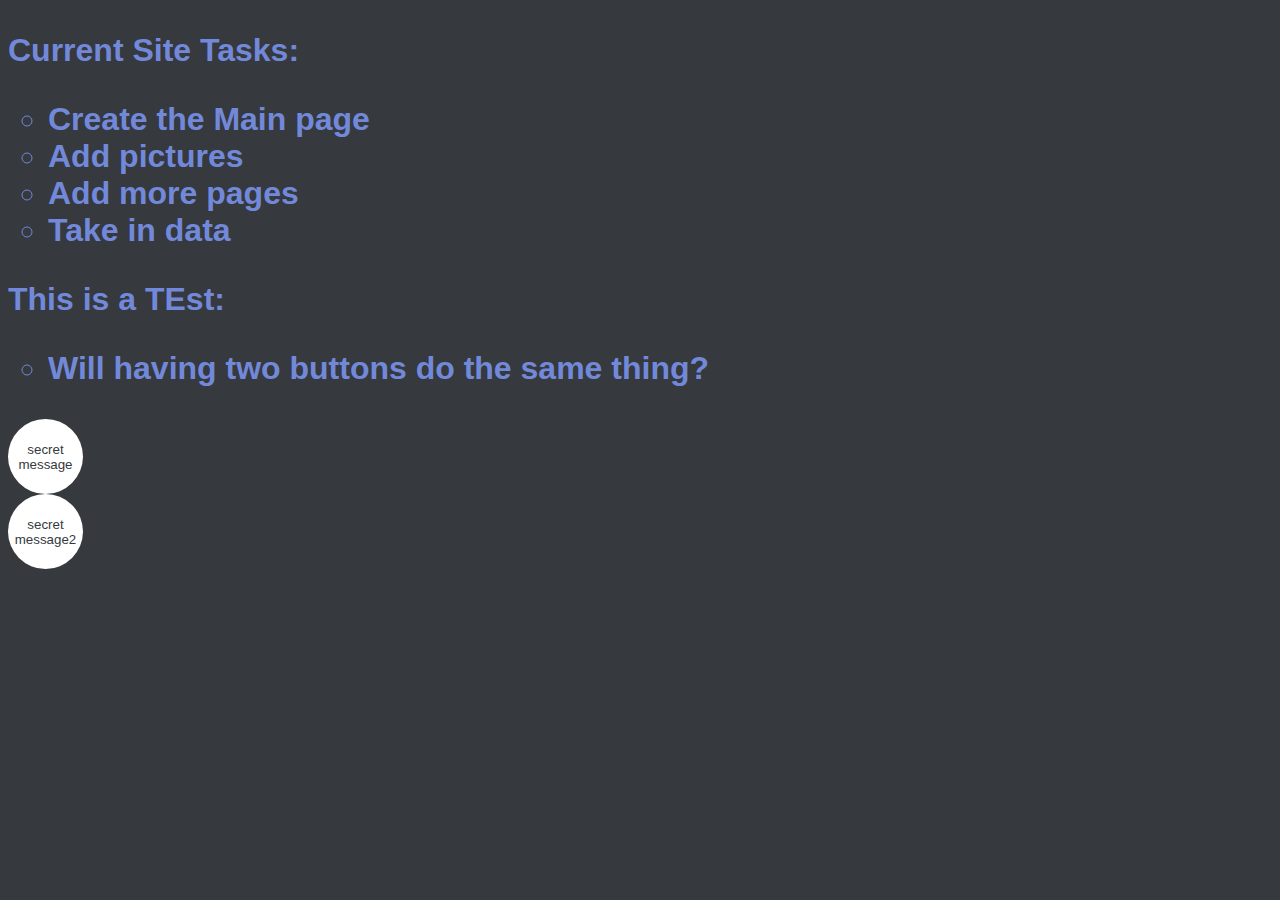
<file: index.html>
<!DOCTYPE html>
<html lang="en">
<head>
    <meta charset="UTF-8">
    <meta http-equiv="X-UA-Compatible" content="IE=edge">
    <meta name="viewport" content="width=device-width, initial-scale=1.0">
    <title>Silly Silicone</title>
        <link rel="icon" href="https://cdn-icons-png.flaticon.com/512/2427/2427804.png">
        <link rel="stylesheet" href="main.css">
</head>

<body class="dark-theme">
    <h1>
        <p id="msg">Current Site Tasks:</p>
        <ul>
            <li class="list">Create the Main page</li>
            <li class="list">Add pictures</li>
            <li class="list">Add more pages</li>
            <li class="list">Take in data</li>
        </ul>  
    </h1>
    <!-- Temp for testting buttons -->
    <h1>
        <p id="msg">This is a TEst:</p>
        <ul>
            <li class="list">Will having two buttons do the same thing?</li>
        </ul>  
        <div>
            <button class="btn">secret message</button>
            <button class="btn">secret message2</button>
        </div>
        <ul>
            <li class="listNew">maybe</li>
            <li class="listNew">maybe not</li>
        </ul> 
    </h1>
    <!-- Calls the js file -->
    <script src="app.js"></script>
    <noscript>You need to enable JavaScript to view the full site.</noscript>
</body>
</html>
</file>
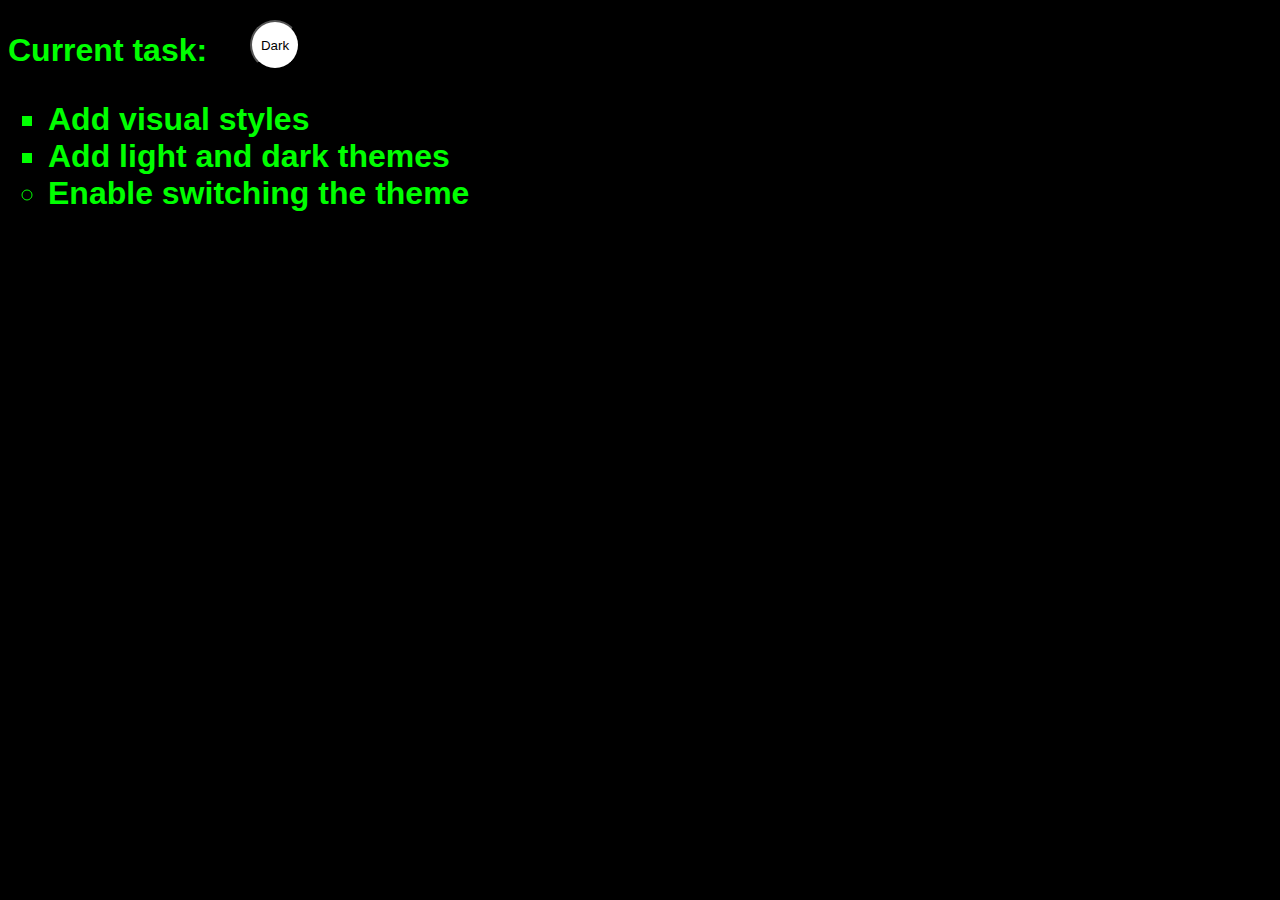
<file: docs/index.html>
<!DOCTYPE html>
<html lang="en">
<head>
    <meta charset="UTF-8">
    <meta http-equiv="X-UA-Compatible" content="IE=edge">
    <meta name="viewport" content="width=device-width, initial-scale=1.0">
    <title>Simple website</title>
        <link rel="stylesheet" href="main.css">
</head>

<body class="dark-theme">
    <h1>
        <p id="msg">Current task:</p>
        <ul>
            <li class="list">Add visual styles</li>
            <li class="list">Add light and dark themes</li>
            <li>Enable switching the theme</li>
        </ul>  
        <div>
            <button class="btn">Dark</button>
        </div>
    </h1>
    <!-- Calls the js file -->
    <script src="app.js"></script>
    <noscript>You need to enable JavaScript to view the full site.</noscript>
</body>
</html>
</file>
<file: main.css>
/*For dark theme*/
:root {
    --gray: #7289DA;
    --white: #FFFFFF;
    --black: #36393e;
    
}
/*main body*/
body {
    /*font-family: monospace;*/
    background: var(--bg);
    color: var(--fontColor);
    font-family: helvetica;
}
/*Creates the stile for the list*/
li {
    list-style: circle;
}
.list {
    list-style: circle;
}
li.listNew {
    color: #36393e;
}
/*Updated theme for dark/white themes*/
.light-theme {
    /*bg = background*/
    --bg: var(--gray);
    --fontColor: var(--black);
    --btnBg: var(--black);
    --btnFontColor: var(--white);
}
.dark-theme {
    --bg: var(--black);
    --fontColor: var(--gray);
    --btnBg: var(--white);
    --btnFontColor: var(--black);
}
.btn {
    display: flex;
    justify-content: center;
    align-items: center;
    height: 200px;
    border: 3px var(--btnFontColor);
    height: 75px;
    width: 75px;
    border-radius: 50%;
    color: var(--btnFontColor);
    background-color: var(--btnBg);
}
</file>
<file: docs/main.css>
/*For dark theme*/
:root {
    --green: #00FF00;
    --white: #FFFFFF;
    --black: #000000;
    
}
/*main body*/
body {
    /*font-family: monospace;*/
    background: var(--bg);
    color: var(--fontColor);
    font-family: helvetica;
}
/*
ul {
    //commenting this out forces it to inherit from body
    font-family: helvetica;
}*/
/*Creates the stile for the list*/
li {
    list-style: circle;
}
.list {
    list-style: square;
}
/*
#msg {
    font-family: monospace;
}
*/
/*Sets the basic wesite theme*/
/*
.light-theme {
    color:#000000;
    background: #00ffa1;
}
*/
/*Updated theme for dark/white themes*/
.light-theme {
    /*bg = background*/
    --bg: var(--green);
    --fontColor: var(--black);
    --btnBg: var(--black);
    --btnFontColor: var(--white);
}
.dark-theme {
    --bg: var(--black);
    --fontColor: var(--green);
    --btnBg: var(--white);
    --btnFontColor: var(--black);
}
.btn {
    position: absolute;
    top: 20px;
    left: 250px;
    height: 50px;
    width: 50px;
    border-radius: 50%;
    color: var(--btnFontColor);
    background-color: var(--btnBg);
}
</file>
